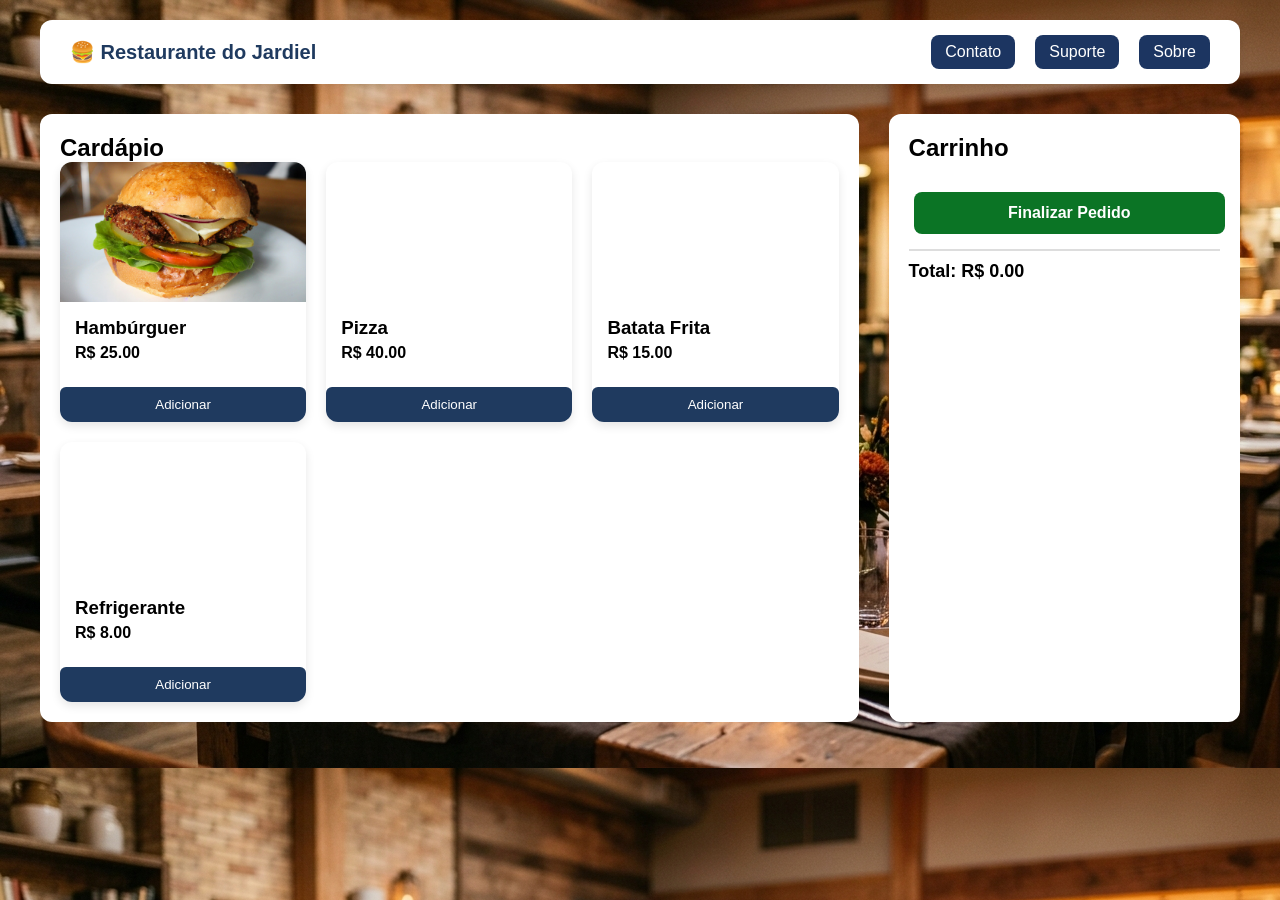
<file: index.html>
<!DOCTYPE html>
<html lang="pt-br">
<head>
    <meta charset="UTF-8">
    <meta name="viewport" content="width=device-width, initial-scale=1.0">
    <title>Restaurante do Jardiel</title>
    <link rel="stylesheet" href="style.css">
</head>
<body>
    <header class="navbar">
  <div class="logo">🍔 Restaurante do Jardiel</div>

  <nav class="menu">
    <a href="#">Contato</a>
    <a href="#">Suporte</a>
    <a href="#">Sobre</a>
  </nav>
</header>



    <main class="container">
        <section class="cardapio">
            <h2>Cardápio</h2>
            
            <div id="lista-pratos">

            </div>

        </section>

        <section class="carrinho">
            <h2>Carrinho</h2>

            <ul id="lista-carrinho">

            </ul>
            <button id="finalizar-pedido">Finalizar Pedido</button>


            <p><strong>Total:</strong> R$ <span id="total">0.00</span></p>
        </section>
    </main>
    <script src="script.js" defer></script>
</body>
</html>
</file>
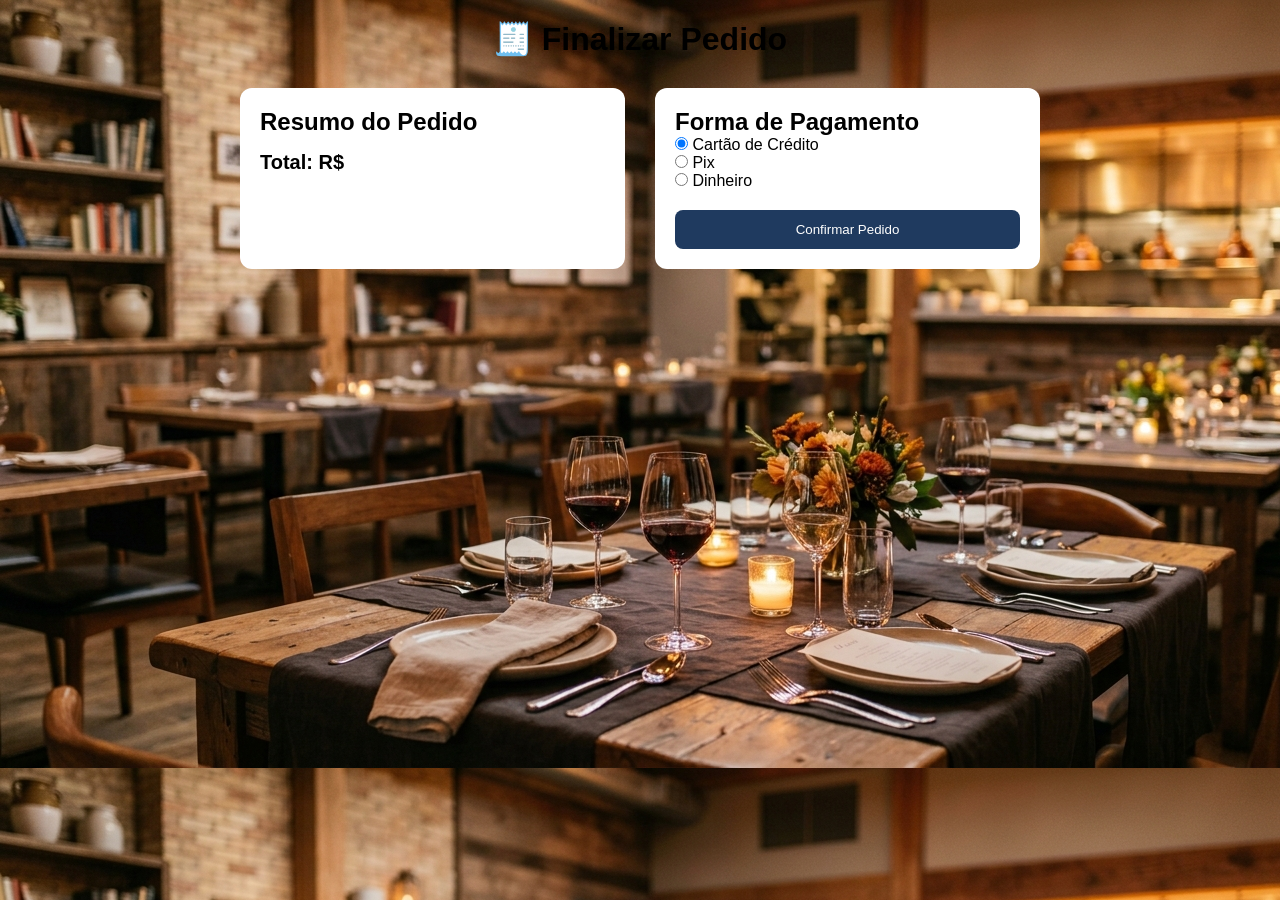
<file: checkout.html>
<!DOCTYPE html>
<html lang="pt-br">
<head>
  <meta charset="UTF-8">
  <title>Finalizar Pedido</title>
  <link rel="stylesheet" href="style.css">
</head>
<body>

  <h1 class="titulo">🧾 Finalizar Pedido</h1>

  <main class="checkout">
    <section class="resumo">
      <h2>Resumo do Pedido</h2>
      <ul id="resumo-itens"></ul>
      <p class="total-final">Total: R$ <span id="total-final"></span></p>
    </section>

    <section class="pagamento">
      <h2>Forma de Pagamento</h2>

      <label>
        <input type="radio" name="pagamento" checked>
        Cartão de Crédito
      </label><br>

      <label>
        <input type="radio" name="pagamento">
        Pix
      </label><br>

      <label>
        <input type="radio" name="pagamento">
        Dinheiro
      </label>

      <button id="confirmar-pedido">Confirmar Pedido</button>
    </section>
  </main>

  <script src="checkout.js" defer></script>
</body>
</html>
</file>
<file: style.css>
* {
  margin: 0;
  padding: 0;
  box-sizing: border-box;
  font-family: 'Poppins', sans-serif;
}

body {
 
  background-image: url(img/fundo.png);

  padding: 20px;
}

.titulo {
  text-align: center;
  margin-bottom: 30px;
}

.container {
  display: flex;
  gap: 30px;
  max-width: 1200px;
  margin: auto;
}

.cardapio, .carrinho {
  background: white;
  padding: 20px;
  border-radius: 12px;
}

.cardapio {
  width: 70%;
}

.carrinho {
  width: 30%;
}

#lista-pratos {
  display: grid;
  grid-template-columns: repeat(auto-fill, minmax(220px, 1fr));
  gap: 20px;
}

.prato {
  border-radius: 12px;
  overflow: hidden;
  box-shadow: 0 4px 10px rgba(0,0,0,0.1);
  transition: 0.3s;
  background: #fff;
}

.prato:hover {
  transform: translateY(-5px);
}

.prato img {
    width: 100%;
    height: 140px;
    object-fit: cover;
    display: block;
}

.prato-info {
  padding: 15px;
}

.prato-info h3 {
  margin-bottom: 5px;
}

.prato-info p {
  margin-bottom: 10px;
  font-weight: bold;
}

.prato button {
  width: 100%;
  padding: 10px;
  border: none;
  background: #1f3a5f;
  color: white;
  cursor: pointer;
  border-radius: 6px;
  transition: 0.3s;
}

.prato button:hover {
  background: #0b7425;
}

.carrinho ul {
  list-style: none;
  margin-top: 15px;
}

.carrinho li {
  display: flex;
  justify-content: space-between;
  align-items: center;
  margin-bottom: 10px;
}

.carrinho button {
  margin-left: 5px;
  cursor: pointer;
}

@media (max-width: 900px) {
  .container {
    flex-direction: column;
  }

  .cardapio, .carrinho {
    width: 100%;
  }
}

.navbar {
  display: flex;
  justify-content: space-between;
  align-items: center;
  padding: 15px 30px;
  background-color: #ffffff;
  border-radius: 12px;
  max-width: 1200px;
  margin: 0 auto 30px;
  box-shadow: 0 4px 10px rgba(0,0,0,0.08);
}

.logo {
  font-size: 20px;
  font-weight: bold;
  color: #1f3a5f;
}

.menu {
  display: flex;
  gap: 20px;
}

.menu a {
  padding: 8px 14px;
  border-radius: 8px;
  text-decoration: none;
  color: #ffffff;
  font-weight: 500;
  background-color: #1c3561;
  transition: all 0.3s ease;
}

.menu a:hover {
  background-color: #318538;
  color: rgb(255, 255, 255);
  transform: translateY(-2px);
}


.carrinho ul {
  list-style: none;
  padding: 0;
  margin-top: 15px;
}

.carrinho li {
  background: #f9f9f9;
  padding: 12px;
  border-radius: 8px;
  margin-bottom: 12px;
  display: flex;
  justify-content: space-between;
  align-items: center;
}

.item-info {
  display: flex;
  flex-direction: column;
  gap: 4px;
}

.item-acoes {
  text-align: right;
}

.preco {
  display: block;
  font-weight: bold;
  margin-bottom: 6px;
}

.botoes-qtd {
  display: flex;
  gap: 6px;
  justify-content: flex-end;
}

.botoes-qtd button {
  width: 28px;
  height: 28px;
  border: none;
  border-radius: 6px;
  background: #1f3a5f;
  color: white;
  cursor: pointer;
  font-size: 16px;
}

.botoes-qtd button:hover {
  background: #0b7425;
}

/* TOTAL */
.carrinho p {
  margin-top: 15px;
  font-size: 18px;
  font-weight: bold;
  border-top: 2px solid #ddd;
  padding-top: 10px;
}
#finalizar-pedido {
  width: 100%;
  margin-top: 15px;
  padding: 12px;
  font-size: 16px;
  font-weight: bold;
  border: none;
  border-radius: 8px;
  background-color: #0b7425;
  color: white;
  cursor: pointer;
  transition: 0.3s;
}

#finalizar-pedido:hover {
  background-color: #095d1f;
}

.checkout {
  max-width: 800px;
  margin: auto;
  display: flex;
  gap: 30px;
}

.resumo, .pagamento {
  background: white;
  padding: 20px;
  border-radius: 12px;
  width: 50%;
}

.resumo ul {
  list-style: none;
  padding: 0;
  margin-top: 15px;
}

.resumo li {
  display: flex;
  justify-content: space-between;
  margin-bottom: 10px;
}

.total-final {
  margin-top: 15px;
  font-size: 20px;
  font-weight: bold;
}

#confirmar-pedido {
  margin-top: 20px;
  width: 100%;
  padding: 12px;
  background: #1f3a5f;
  color: white;
  border: none;
  border-radius: 8px;
  cursor: pointer;
}

#confirmar-pedido:hover {
  background: #0b7425;
}

@media (max-width: 768px) {
  .checkout {
    flex-direction: column;
  }

  .resumo, .pagamento {
    width: 100%;
  }
}

@media (max-width: 768px) {
  .navbar {
    flex-direction: column;
    align-items: stretch;
    gap: 15px;
  }

  .logo {
    text-align: center;
  }

  .menu {
    flex-direction: column;
    gap: 10px;
  }

  .menu a {
    width: 100%;
    text-align: center;
  }
}
</file>
